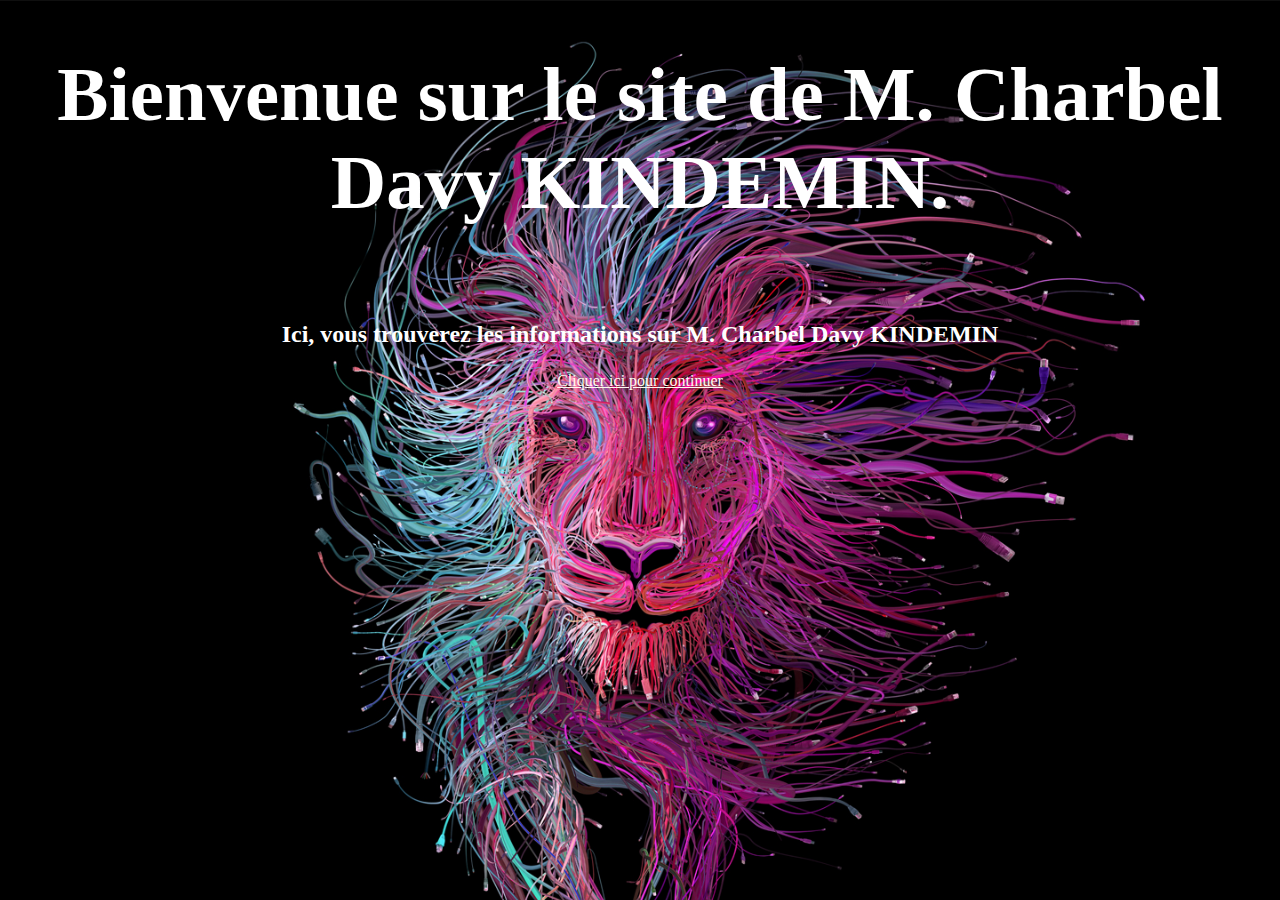
<file: accueil.html>
<!DOCTYPE html>
<html>
    <head>
        <title>ACCUEIL</title>
        <link rel="stylesheet" href="accueil.css">
    </head>
    <body background="lion.jpg" style="background-size: cover; background-repeat: no-repeat;">
        <h1><center>Bienvenue sur le site de M. Charbel Davy KINDEMIN.</center></h1><br>
        <p><b>Ici, vous trouverez les informations sur M. Charbel Davy KINDEMIN</b></p>
        <div>
            <center><a href="Ma Page Web.html" id="bleu">Cliquer ici pour continuer</a></center>
        </div>
    </body>
</html>
</file>
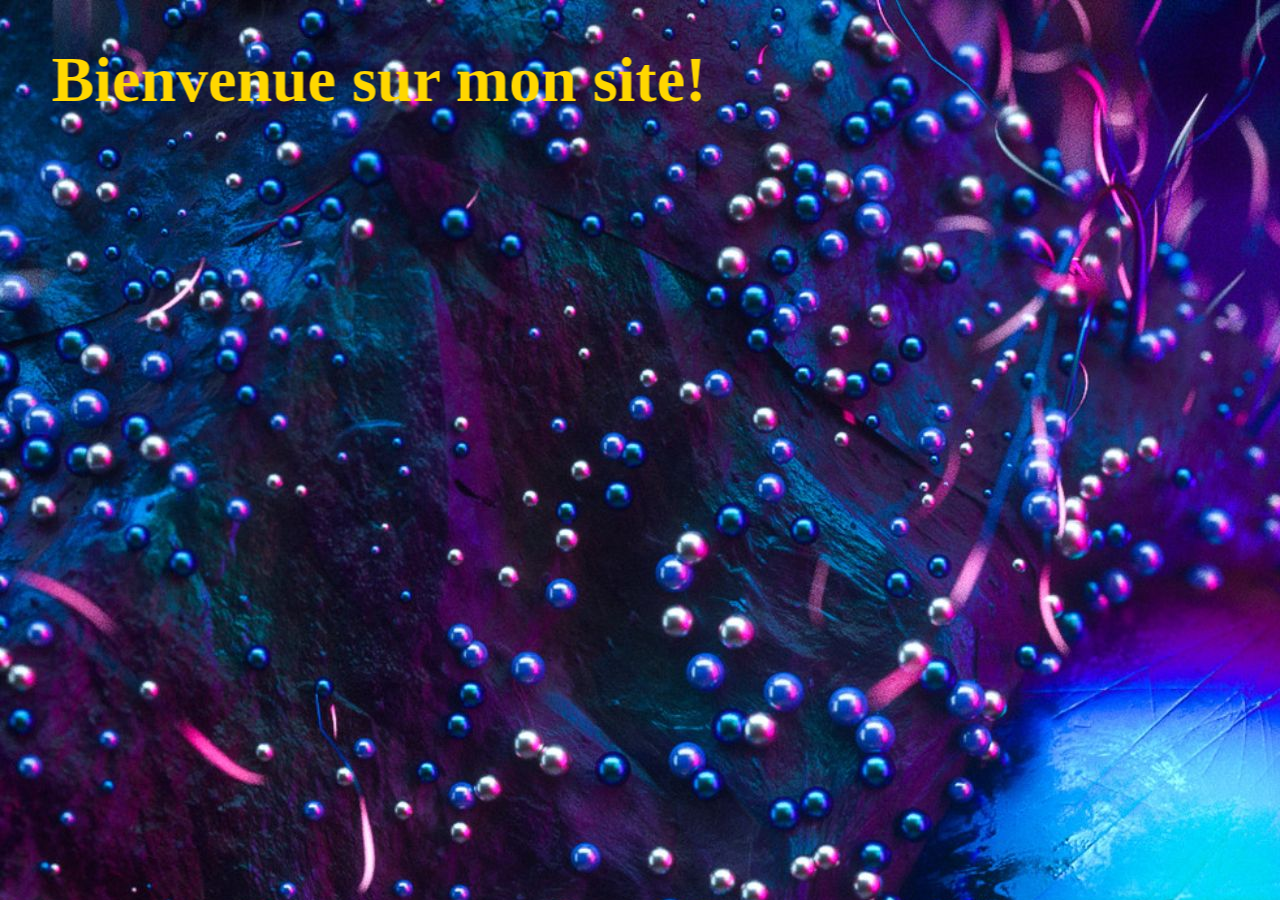
<file: bonjour.html>
<!DOCTYPE html>
<html>
<head>
    <meta charset="UTF-8">
    <meta http-equiv="X-UA-Compatible" content="IE=edge">
    <meta name="viewport" content="width=device-width, initial-scale=1.0">
    <title>Document</title>
    <link rel="stylesheet" href="bonjour.css">
</head>
<body background="meem.jpeg">
    <p><h1><marquee behavior="alternate" direction="right">Bienvenue sur mon site!</marquee></h1></p>
</body>
</html>
</file>
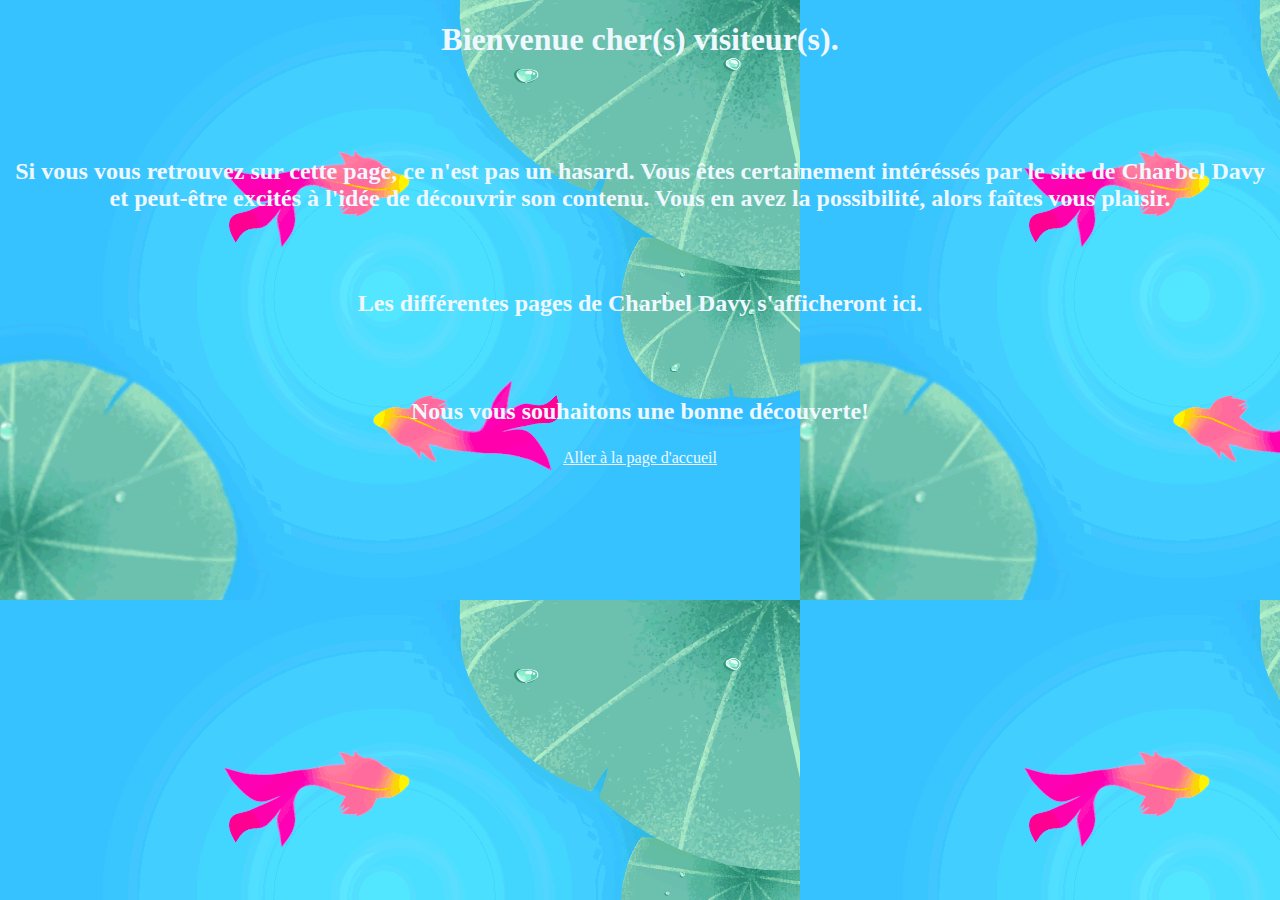
<file: Coucou.html>
<!DOCTYPE html>
<html>
    <head>
        <title>First</title>
        <link rel="stylesheet" href="Coucou.css">
    </head>
    <body background="gifu.gif">
        <h1><center>Bienvenue cher(s) visiteur(s).</center></h1><br><br><br>
        <p><b>Si vous vous retrouvez sur cette page, ce n'est pas un hasard. Vous êtes certainement intéréssés par le site de Charbel Davy et peut-être excités à l'idée de découvrir son contenu. Vous en avez la possibilité, alors faîtes vous plaisir.
            <br><br><br>
             </b></p>
        <p><b>Les différentes pages de Charbel Davy s'afficheront ici.
            <br><br><br><br>Nous vous souhaitons une bonne découverte!
        </b></p>
        <div>
            <center><a href="accueil.html" id="bleu">Aller à la page d'accueil</a></center>
        </div>
    </body>
</html>
</file>
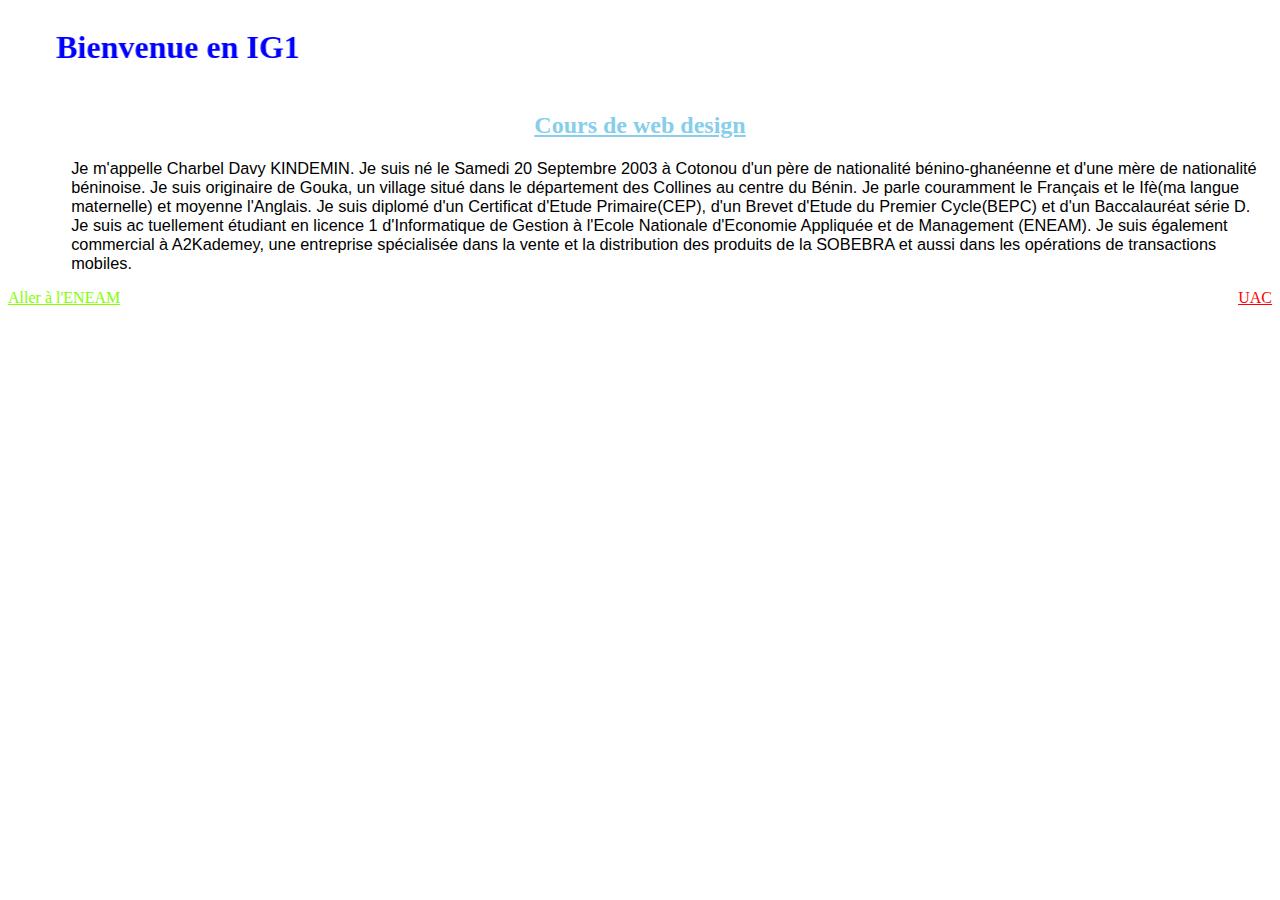
<file: css1.html>
<!DOCTYPE html>
<html>
    <head>
        <title>test</title>
        <link rel="stylesheet" href="css1.css">
    </head>
    <body>
        <marquee behavior="alternate" direction="right"><h1>Bienvenue en IG1</h1></marquee>
        <h2>Cours de web design</h2>
       <p>
           Je m'appelle Charbel Davy KINDEMIN. Je suis né le Samedi 20 Septembre 2003 à Cotonou d'un père de nationalité 
         bénino-ghanéenne et d'une mère de nationalité béninoise. Je suis originaire de Gouka, un village situé dans le 
         département des Collines au centre du Bénin. Je parle couramment le Français et le Ifè(ma langue maternelle) et moyenne
         l'Anglais. Je suis diplomé d'un Certificat d'Etude Primaire(CEP), d'un Brevet d'Etude du Premier Cycle(BEPC) et d'un 
         Baccalauréat série D. Je suis ac tuellement étudiant en licence 1 d'Informatique de Gestion à l'Ecole Nationale d'Economie
          Appliquée et de Management (ENEAM). Je suis également commercial à A2Kademey, une entreprise spécialisée dans la vente 
          et la distribution des produits de la SOBEBRA et aussi dans les opérations de transactions mobiles.
        </p> 
        <div>

            <a href="Tableau filières.html" id="vert">Aller à l'ENEAM</a>           
            <a href="TP 1 Page web.html" id="rouge" style="text-align: right;"><u>UAC</u></a>
        </div>
    </body>
</html>
</file>
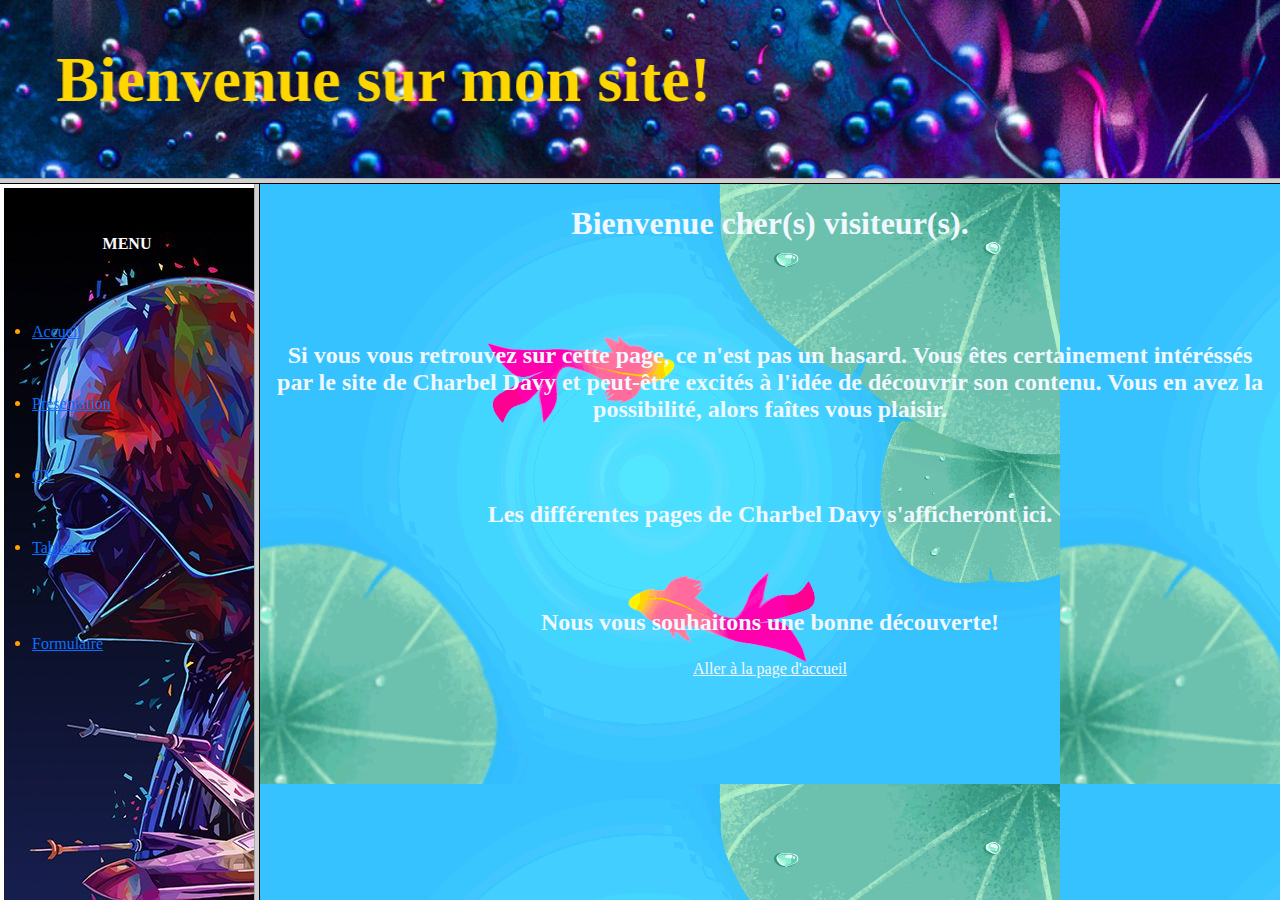
<file: frame.html>
<!DOCTYPE html>
<html >
    <head>
        <title>Bienvenue sur mon site!</title>
    </head>
        <frameset rows="20%,80%">
            <frame src="bonjour.html"></frame>
            <frameset cols="20%,80%">
                <frame src="list.html"></frame>
                <frame src="Coucou.html" name="xyz"></frame>
            </frameset>
        </frameset>
</html>
</file>
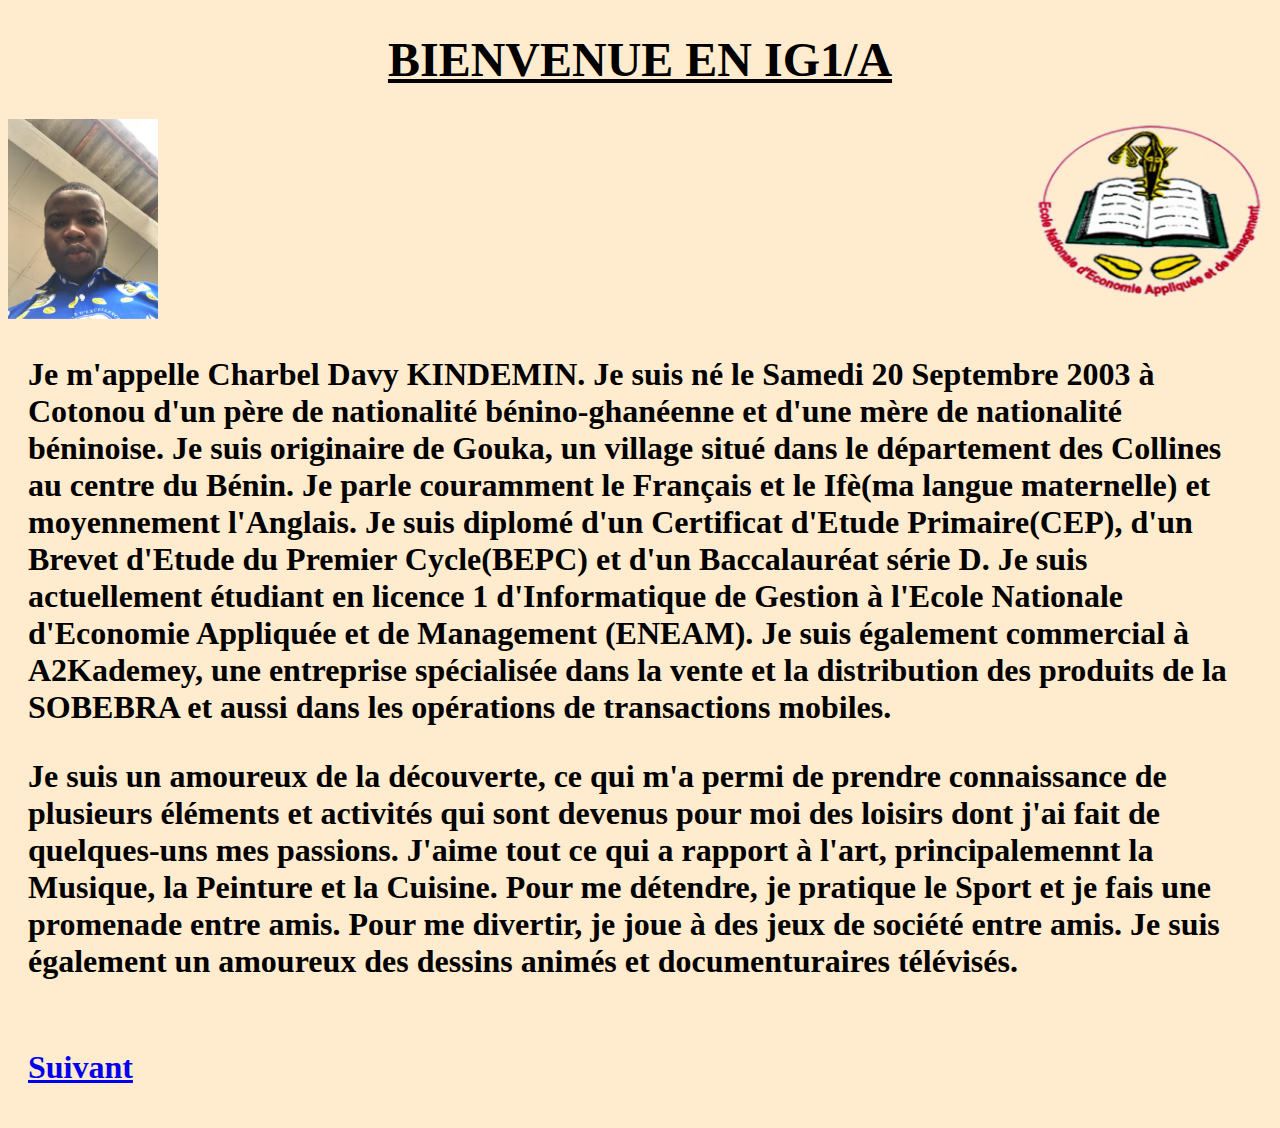
<file: Ma Page Web.html>
<!DOCTYPE html>
<html>
 <head>
     <title>
        BIENVENUE EN IG1/A 
    </title>
    <link rel="stylesheet" href="Ma Page Web.css">
 </head>
<header>
     <h1>
     <Div style="text-align: center; text-decoration: underline;">BIENVENUE EN IG1/A</Div>
    </h1>
 </header>
     <body style="background-color: blanchedalmond;"> 
        <!-- background-color couleur de fond --> 
        <h1>
            <img text align="left" src="eneamcharbel.jpg" alt="ma photo" height="200px" align="left"></a>
            <img text align="right" src="Eneamlogo.png" alt="image" height="200px" align="right">
         <div style="padding: 20px;">
            <br><br><br><br><br>
            <p>Je m'appelle Charbel Davy KINDEMIN. Je suis né le Samedi 20 Septembre 2003 à Cotonou d'un père de nationalité 
                bénino-ghanéenne et d'une mère de nationalité béninoise. Je suis originaire de Gouka, un village situé dans le 
                département des Collines au centre du Bénin. Je parle couramment le Français et le Ifè(ma langue maternelle) et moyennement l'Anglais. Je suis diplomé d'un Certificat d'Etude Primaire(CEP), d'un Brevet d'Etude du Premier Cycle(BEPC) et d'un Baccalauréat série D. Je suis actuellement étudiant en licence 1 d'Informatique de Gestion à l'Ecole Nationale d'Economie Appliquée et de Management (ENEAM). Je suis également commercial à A2Kademey, une entreprise spécialisée dans la vente et la distribution des produits de la SOBEBRA et aussi dans les opérations de transactions mobiles.</p>

            <p>Je suis un amoureux de la découverte, ce qui m'a permi de prendre connaissance de plusieurs éléments et activités 
                qui sont devenus pour moi des loisirs dont j'ai fait de quelques-uns mes passions. J'aime tout ce qui a rapport à l'art, principalemennt la Musique, la Peinture et la Cuisine. Pour me détendre, je pratique le Sport et je fais une promenade entre amis. Pour me divertir, je joue à des jeux de société entre amis. Je suis également un amoureux des dessins animés et documenturaires télévisés.</p>
                <br>
                <a href="TP 1 Page web.html">Suivant</a>
         </div>
        </h1>
    </body>
</html>
</file>
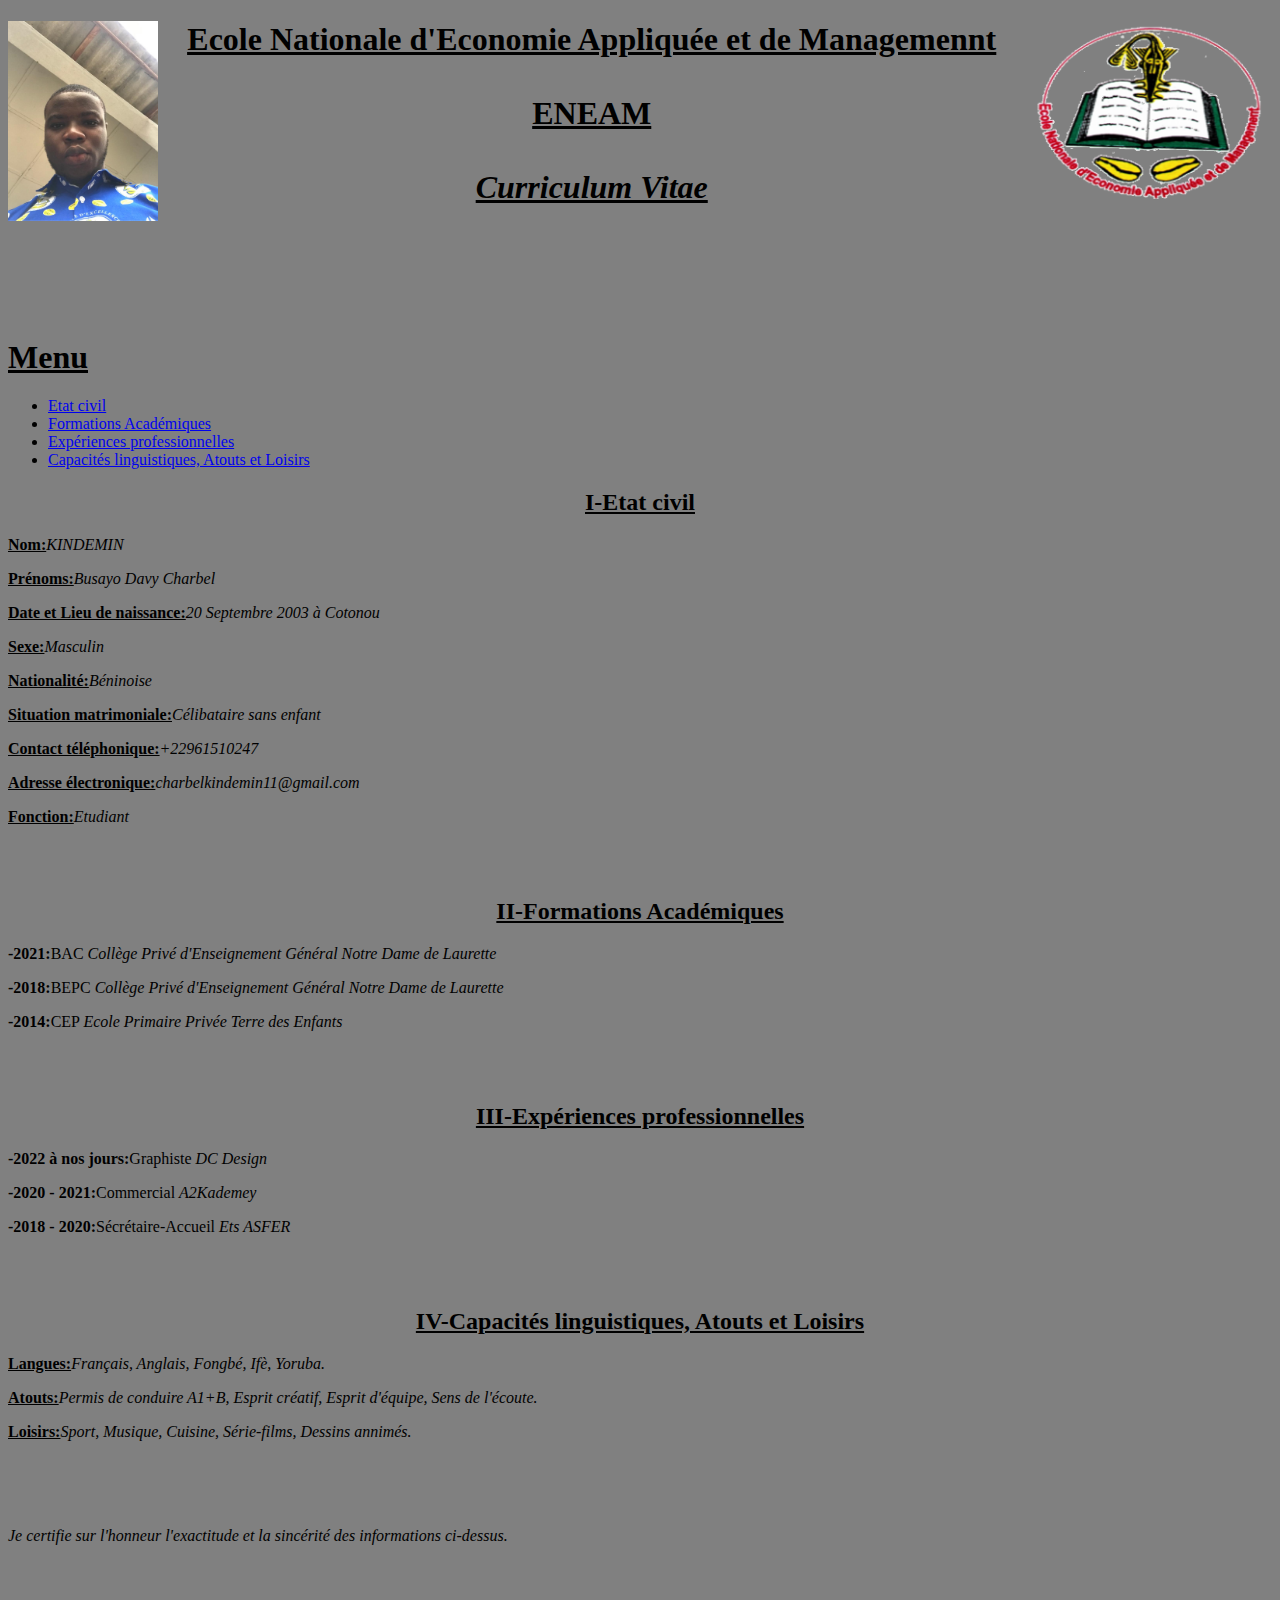
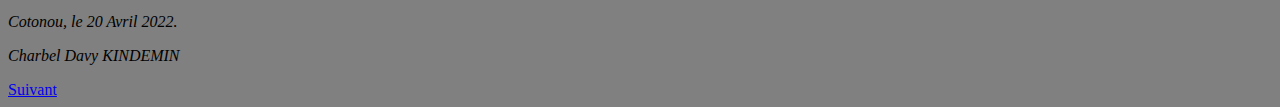
<file: TP 1 Page web.html>
<!DOCTYPE html>
<html>
    <head>
        <title>TP ONE</title>
        <link rel="stylesheet" href="TP 1 Page web.css">
        <meta charset="utf-8">
    </head>
    <a href="bonjour.html"><img text align="left" src="eneamcharbel.jpg" alt="ma photo" height="200px" align="left"></a>
    <img text align="right" src="Eneamlogo.png" alt="image" height="200px" align="right">
    <header>
        <h1>
            <center>
                <b>
                    <u>
                    <u>Ecole Nationale d'Economie Appliquée et de Managemennt</u></a>
                        <br>
                        <br>
                        <div>ENEAM</div>
                    </u>
                    <br>
                    <em><b><u>Curriculum Vitae</u></b></em>
                </b>
            </center>
            <br>
            <br>
            <br>
        </h1>
    </header>
    <body bgcolor="grey">
        <h1><u>Menu</u></h1>
        <ul>
            <li><a href="#Etat civil">Etat civil</a></li>
            <li><a href="#Formations Académiques">Formations Académiques</a></li>
            <li><a href="#Expériences professionnelles">Expériences professionnelles</a></li>
            <li><a href="#Capacités linguistiques, Atouts et Loisirs">Capacités linguistiques, Atouts et Loisirs</a></li>
        </ul>
        <h2 id="Etat civil">
            <center>
                <b>
                <u>
                    I-Etat civil
                </b>
                </u>
            </center>
        </h2>
        <p>
            <b><u>Nom:</u></b><em>KINDEMIN</em>
        </p>
        <p>
            <b><u>Prénoms:</u></b><em>Busayo Davy Charbel</em>
        </p>
        <p>
            <b><u>Date et Lieu de naissance:</u></b><em>20 Septembre 2003 à Cotonou</em>
        </p>
        <p>
            <b><u>Sexe:</u></b><em>Masculin</em>
        </p>
        <p>
            <b><u>Nationalité:</u></b><em>Béninoise</em>
        </p>
        <p>
            <b><u>Situation matrimoniale:</u></b><em>Célibataire sans enfant</em>
        </p>
        <p>
            <b><u>Contact téléphonique:</u></b><em>+22961510247</em>
        </p>
        <p>
            <b><u>Adresse électronique:</u></b><em>charbelkindemin11@gmail.com</em>
        </p>
        <p>
            <b><u>Fonction:</u></b><em>Etudiant</em>
        </p>
        <br>
        <br>
        <h2 id="Formations Académiques">
            <center>
                <u>
                    II-Formations Académiques
                </u>
            </center>
        </h2>
        <p>
            <b>-2021:</b>BAC
            <em>Collège Privé d'Enseignement Général Notre Dame de Laurette</em>
        </p>
        <p>
            <b>-2018:</b>BEPC
            <em>Collège Privé d'Enseignement Général Notre Dame de Laurette</em>
        </p>
        <p>
            <b>-2014:</b>CEP
            <em>Ecole Primaire Privée Terre des Enfants</em>
        </p>
        <br>
        <br>
        <h2 id="Expériences professionnelles">
            <center>
                <u>
                    III-Expériences professionnelles
                </u>
            </center>
        </h2>
        <P>
            <b>-2022 à nos jours:</b>Graphiste
            <em>DC Design</em>
        </P>
        <p>
        <b>-2020 - 2021:</b>Commercial
        <em>A2Kademey</em>
        </p>
        <p>
        <b>-2018 - 2020:</b>Sécrétaire-Accueil
        <em>Ets ASFER</em>
        </p>
        <br>
        <br>
        <h2>
            <center>
                <u>
                    IV-Capacités linguistiques, Atouts et Loisirs
                </u>
            </center>
        </h2>
        <p id="Capacités linguistiques, Atouts et Loisirs">
            <p>
                <b><u>Langues:</u></b><em>Français, Anglais, Fongbé, Ifè, Yoruba.</em>
            </p>
            <p>
                <b><u>Atouts:</u></b><em>Permis de conduire A1+B, Esprit créatif, Esprit d'équipe, Sens de l'écoute.</em>
            </p>
            <p>
                <b><u>Loisirs:</u></b><em>Sport, Musique, Cuisine, Série-films, Dessins annimés.</em>
            </p>
        </p>
        <br>
        <br>
        <br>
        <p>       
        <em>                  Je certifie sur l'honneur l'exactitude et la sincérité des informations ci-dessus.</em>
        </p>
        <br>
        <br>
        <p><em text align="right">Cotonou, le 20 Avril 2022.</em></p>
        <p><em text align="right">Charbel Davy KINDEMIN</em></p>
        <div>
            <a href="TP TABLEAU.html">Suivant</a>
        </div>
    </body>
</html>
</file>
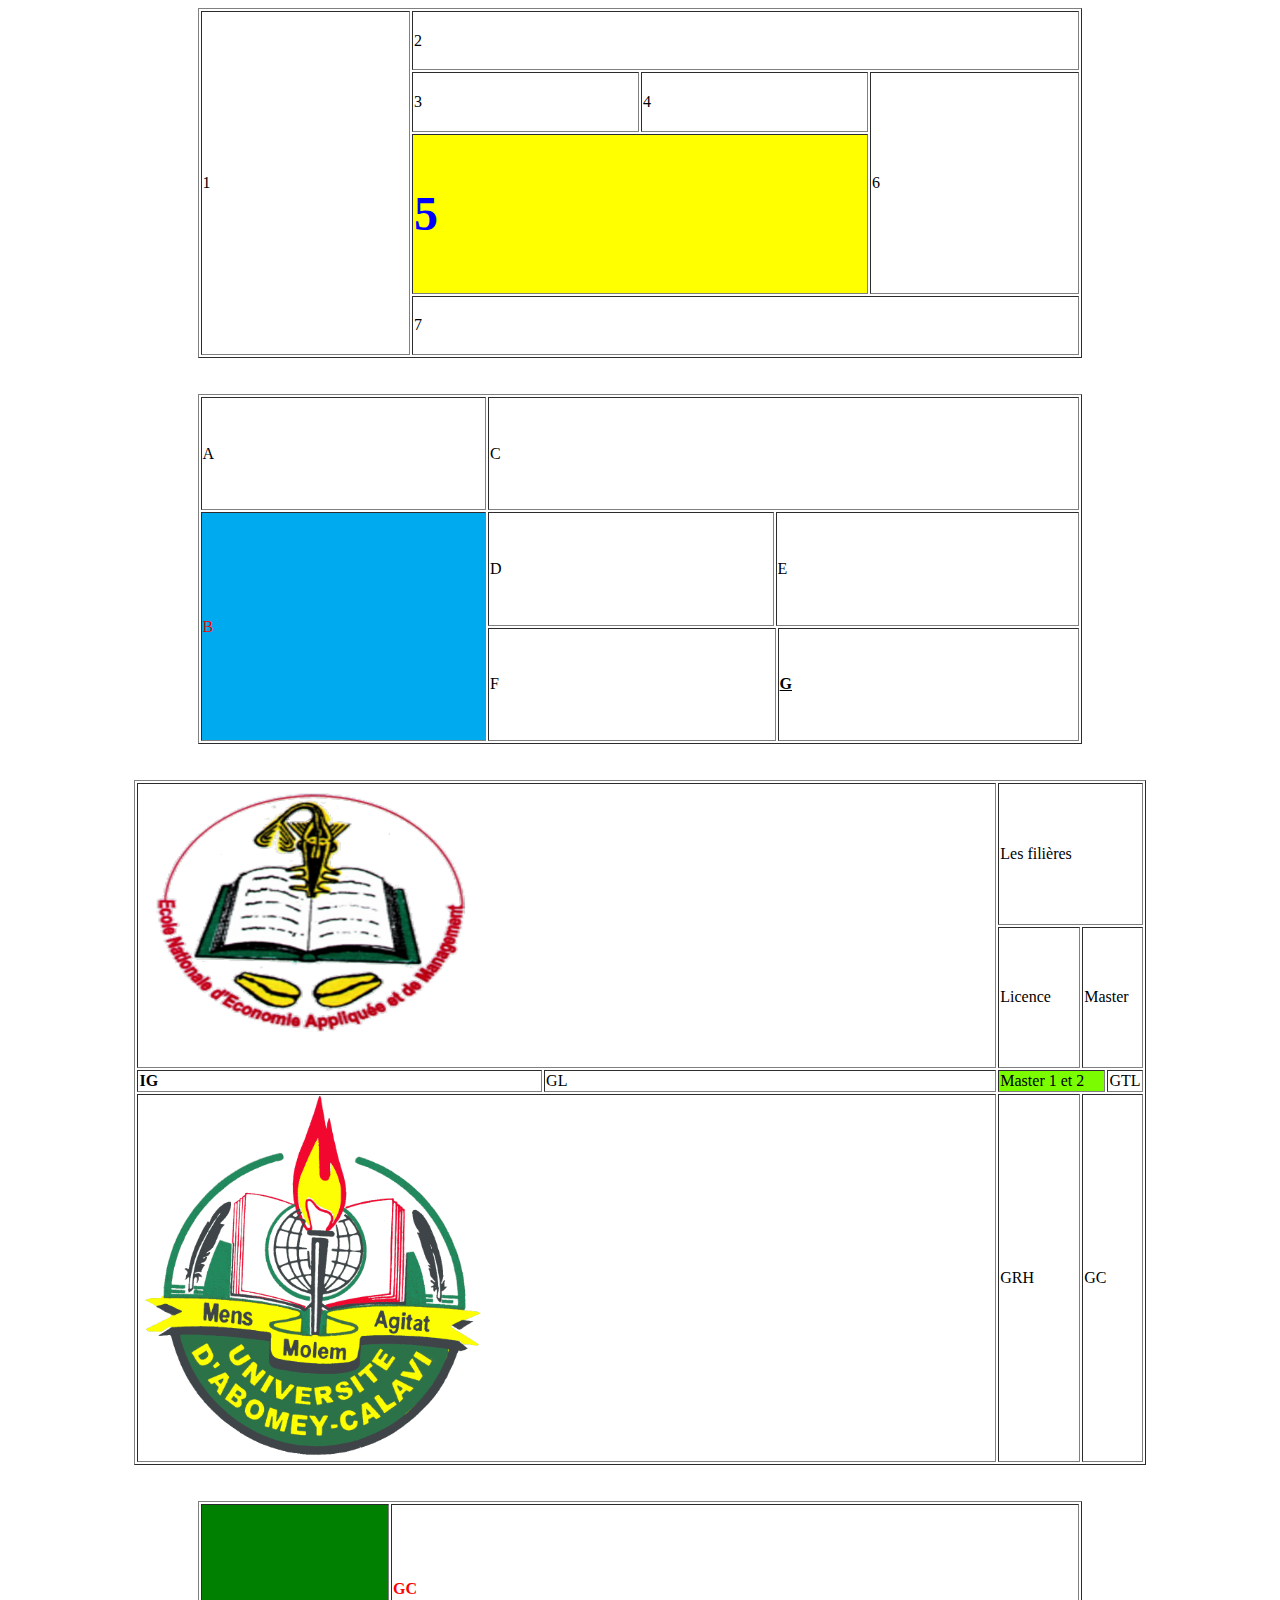
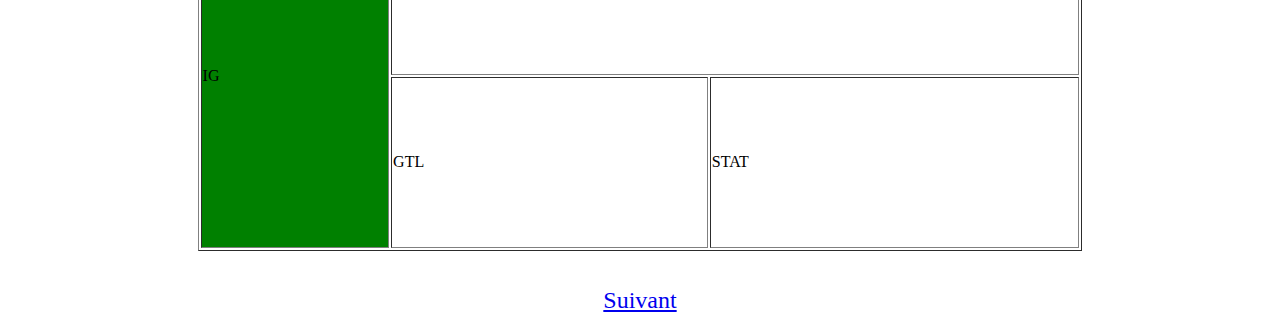
<file: TP TABLEAU.html>
<!DOCTYPE html>
<html>
  <center><link rel="stylesheet" href="TP TABLEAU.css">
    <table border="1" width="70%" height="350px">
    <tr>
        <td rowspan="4">1</td>
        <td colspan="3">2</td>
    </tr>    
    <tr>
        <td>3</td>
        <td>4</td>
        <td rowspan="2">6</td>
    </tr>
    <tr>
      <td colspan="2"bgcolor=yellow>
        <font size="10"
          color="blue">
        <b>
          5
        </b>
        </font>
      </td>
    </tr>
    <tr>
      <td colspan="3">7</td>
    </tr>
    </table>
    <br>
    <br>
    <table border="1" width="70%" height="350px">
      <tr>
        <td>A</td>
        <td colspan="3">C</td>
      </tr>
      <tr>
        <td rowspan="2" bgcolor="#00AAEE">
          <font
          color="red">
          B
          </font>
        </td>
        <td>D</td>
        <td colspan="2">E</td>
      </tr>
      <tr>
        <td colspan="2">F</td>
        <td>
          <b>
            <u>
              G
            </u>
          </b>
        </td>
      </tr>
    </table>
    <br>
    <br>
    <table border="1" width="80%" height="350px">
      <tr>
          <td rowspan="2" colspan="2">
                  <img src="Eneamlogo.png" alt="" style="height=40px" width="40%">
          </td>
          <td colspan="3">Les filières</td>
      </tr>
      <tr>
          <td>Licence</td>
          <td colspan="2">Master</td>
      </tr>
      <tr>
          <td>
              <b>
                  IG
              </b>
          </td>
          <td>GL</td>
          <td colspan="2" bgcolor="lawngreen">Master 1 et 2</td>
          <td colspan="2">GTL</td>
      </tr>
      <tr>
          <td colspan="2"> <img src="logouac.png" alt="" style="height=40px" width="40%"></td>
          <td>GRH</td>
          <td colspan="2" font
          color="yellow">GC</td>
      </tr>
  </table>
  <br><br>
  <table border="1" width="70%" height="350px">
    <tr>
        <td rowspan="2" bgcolor="green">IG</td>
        <td colspan="2">
            <font
            color="#FF0000">
            <b>
            GC
            </b>
            </font>
            </td>
    </tr>
    <tr>
        <td>GTL</td>
        <td>STAT</td>
    </tr>
    </table><br><br>
    <center><a href="Formulaire.html">Suivant</a></center></center>
</html>
</file>
<file: accueil.css>
h1{
    color:white;
    font-family: monotype corsiva;
    font-size: 6vmax;
}
p{
    color:white;
    font-family: Bahnschrift Light;
    text-align: center;
    font-size: x-large;
}
a{
    color: floralwhite;
}
</file>
<file: bonjour.css>
h1{
    color:gold;
    font-family: Curlz MT;
    font-size: 5vmax;
}
</file>
<file: Coucou.css>
h1{
    font-family: Lucida Handwriting;
    font-size:xx-large;
    color: aliceblue;
}
p{
    font-family: Rockwell;
    font-size:x-large;
    color: aliceblue;
    text-align: center;
}
a{
    font-family: Cooper Black;
    color: aliceblue;
}
</file>
<file: css1.css>
h1{
    color: blue;
    font-weight: bold;
}
h2{
    text-decoration: underline;
    color: skyblue;
    text-align: center;
}
p{
    font-family: 'Segoe UI', Tahoma, Geneva, Verdana, sans-serif;
     font-size: 102%;
     margin-left: 5%;

}
div {
    display: flex;
    justify-content: space-between;
}
#vert{
    color: chartreuse;
}
#rouge{
    color: red;
    
}
</file>
<file: Ma Page Web.css>
header{
    font-family: Algerian;
    font-size:x-large;
}
body{
    font-family: bradley hand ITC;
    font: size:initial;
}
a{
    font-family: Berlin Sans FB;
}
</file>
<file: TP 1 Page web.css>
a{
    font-family: Berlin Sans FB;
}
</file>
<file: TP TABLEAU.css>
a{
    font-family: Berlin Sans FB;
    font-size: x-large;
}
</file>
